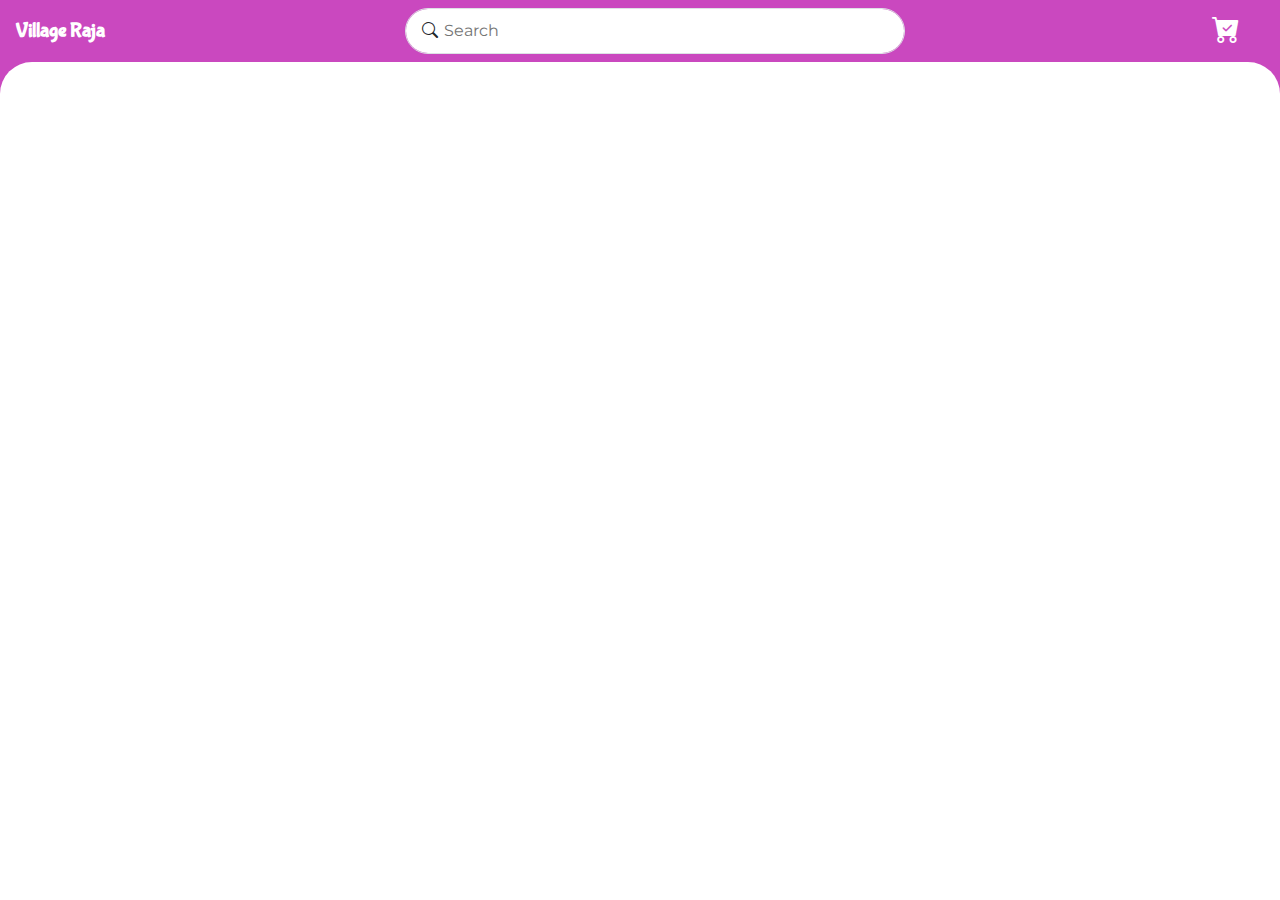
<file: index.html>
<!doctype html>
<html lang="en">
<head>
  <meta charset="utf-8">
  <meta name="viewport" content="width=device-width, initial-scale=1">
  <title>Village Raja</title>
  <link rel="stylesheet" href="style.css">
  <link href="https://cdn.jsdelivr.net/npm/bootstrap@5.3.3/dist/css/bootstrap.min.css" rel="stylesheet"
    integrity="sha384-QWTKZyjpPEjISv5WaRU9OFeRpok6YctnYmDr5pNlyT2bRjXh0JMhjY6hW+ALEwIH" crossorigin="anonymous">
  <link rel="stylesheet" href="https://cdn.jsdelivr.net/npm/bootstrap-icons@1.11.3/font/bootstrap-icons.min.css">
  <link rel="preconnect" href="https://fonts.googleapis.com">
  <link rel="preconnect" href="https://fonts.gstatic.com" crossorigin>
  <link href="https://fonts.googleapis.com/css2?family=Bubblegum+Sans&display=swap" rel="stylesheet">
  <link href="https://fonts.googleapis.com/css2?family=Montserrat:ital,wght@0,100..900;1,100..900&display=swap"
    rel="stylesheet">
</head>

<body>
  <div class="container-fluid position-fixed d-none 100vw" id="loading-animation">
    <div class="line"></div>
    <div class="loader">
      <div class="one-loader first">
       <div class="v-line first-line"></div>
       <div class="circle first-circle"></div>
      </div>
      <div class="one-loader">
       <div class="v-line middle-line"></div>
       <div class="circle middle-circle"></div>
      </div>
      <div class="one-loader">
       <div class="v-line middle-line"></div>
       <div class="circle middle-circle"></div>
      </div>
      <div class="one-loader">
       <div class="v-line middle-line"></div>
       <div class="circle middle-circle"></div>
      </div>
      <div class="one-loader last">
       <div class="v-line last-line"></div>
       <div class="circle last-circle"></div>
      </div>
     </div>
    <h3 class="fw-bold text-white">Creating Order...</h3>
  </div>
  <div class="vr-container" style="height: 100vh; font-family: 'Montserrat', sans-serif;">
    <div id="overlay" class="d-none"></div>
    <div class="container-one">
      <nav class="navbar dark">
        <ul class="navbar-nav mx-3 mb-2 mb-lg-0 d-flex justify-content-between w-100">
          <li class="nav-item d-flex align-items-center"><a class="navbar-brand text-white fw-bold bubblegum-sans-regular" href="#">Village Raja</a></li>
          <li class="nav-item">
            <form class="d-flex form-control rounded-pill bg-white" role="search">
              <div class="bg-white p-1"><i class="bi bi-search"></i></div>
              <input class="bg-white w-100 border-0" type="search" id="search-input" placeholder="Search"
                aria-label="Search">
            </form>
          </li>
          <li class="nav-item position-relative mx-4">
            <div class="d-flex gap-4">
              <div class="cursor-pointer d-none" id="save-cartbtn">
                <div class="text-white fs-3" id="save-icon"><i class="bi bi-floppy2"></i></div>
              </div>
              <div>
                <div class="cursor-pointer cart-icon" data-bs-toggle="modal" data-bs-target="#mycart">
                  <i class="bi bi-cart-check-fill fs-3 text-white"></i>
                  <span class="badge text-bg-danger position-absolute cart-badge d-none rounded-circle px-2">4</span>
                </div>
                <div class="modal fade" id="mycart" tabindex="-1" aria-labelledby="exampleModalLabel" aria-hidden="true">
                  <div class="modal-dialog modal-dialog-scrollable">
                    <div class="modal-content">
                      <div class="modal-header">
                        <h1 class="modal-title fs-5" id="exampleModalLabel">Cart</h1>
                        <button type="button" class="btn-close" data-bs-dismiss="modal" aria-label="Close"></button>
                      </div>
                      <div class="modal-body">
                        <ul class="list-group">
  
                        </ul>
                      </div>
                      <div class="fw-bold text-secondary ms-3">Total</div>
                      <div class="payment-summary">
                        <div class="d-block">
                          <div class="d-flex justify-content-between align-items-center mb-3 fw-bold">
                            <div class="px-3">Item Total</div>
                            <div class="px-3" id="grand-total">₹ 00.00</div>
                          </div>
                        </div>
                      </div>
                      <div class="modal-footer">
                        <button type="button" class="btn btn-secondary" data-bs-dismiss="modal">Close</button>
                        <button type="button" class="btn btn-primary" data-bs-dismiss="modal" id="place-order">Place Order</button>
                      </div>
                    </div>
                  </div>
                </div>
              </div>
  
            </div>
  
          </li>
        </ul>
      </nav>
      <div class="h-100 dark">
        <div class="main-card bg-white border-0 h-100">
          <div class="container-fluid p-2">
            <div class="justify-content-center d-flex">
              <div class="d-flex p-2 gap-4 overflow-x-auto rounded justify-content-center w-90" id="all-category">
                <!-- JS Data -->
              </div>
            </div>
            <div class="row" id="product-card">
              <!-- JS Data -->
            </div>
          </div>
        </div>
      </div>
    </div>
    <div class="container-two d-none">
      <div class="d-flex justify-content-center align-items-center">
        <div class="card mt-3 border-0 shadow-sm">
          <div class="card-header" style="background: #ca48bf;">
            <div class="fs-4 fw-bold text-white text-center">Payment Details</div>
          </div>
          <div class="card-body">
            <form class="row">
              <div class="mb-3">
                <label for="amount" class="form-label">Amount Payable</label>
                <input type="number" class="form-control" value="0.0" id="amount" disabled readonly>
              </div>
              <div class="mb-3">
                <label for="payment-date" class="form-label">Payment Date</label>
                <input type="date" class="form-control" id="payment-date" required>
              </div>
              <div class="col-12 mt-3">
                <div class="d-flex justify-content-center gap-3">
                  <button class="btn dark text-white" type="button" id="close-form">Back</button>
                  <button class="btn dark text-white" type="button" id="create-order">Confirm Order</button>
                </div>
              </div>
            </form>
          </div>
        </div>
      </div>
    </div>
    <div class="modal fade" id="alert-lowstock" tabindex="-1" aria-hidden="true">
      <div class="modal-dialog">
        <div class="modal-content">
          <div class="modal-header">
            <h3 class="fw-bold">Alert</h3>
            <button type="button" class="btn-close" data-bs-dismiss="modal" aria-label="Close"></button>
          </div>
          <div class="modal-body">
            This product is currently out of stock. We're working to restock it as soon as possible.
          </div>
        </div>
      </div>
    </div>
    <div class="modal fade" id="order-created" data-bs-backdrop="static" data-bs-keyboard="false" tabindex="-1" aria-hidden="true">
      <div class="modal-dialog">
        <div class="modal-content">
          <div class="modal-header">
            <h3 class="fw-bold">Order Created</h3>
            <button type="button" class="btn-close" data-bs-dismiss="modal" aria-label="Close"></button>
          </div>
          <div class="modal-body">
            Kindly clear your pending invoice amount to confirm your order
          </div>
          <div class="modal-footer">
            <button class="btn btn-primary" data-bs-dismiss="modal" id="close-order">Close</button>
          </div>
        </div>
      </div>
    </div>
  </div>
  <script src="https://code.jquery.com/jquery-3.5.1.slim.min.js"></script>
  <script src="https://cdn.jsdelivr.net/npm/bootstrap@5.3.3/dist/js/bootstrap.bundle.min.js"
    integrity="sha384-YvpcrYf0tY3lHB60NNkmXc5s9fDVZLESaAA55NDzOxhy9GkcIdslK1eN7N6jIeHz"
    crossorigin="anonymous"></script>
  <script src="https://js.zohostatic.com/creator/widgets/version/1.0/widgetsdk-min.js"></script>
  <script src="script.js"></script>
</body>

</html>
</file>
<file: style.css>
:root{
    --primaryColor : #ca48bf;
    --lightPink : #f3d9f3;
    --darkPink : #ca48bf;
}
.dark{
    background-color: #ca48bf !important;
}
.bubblegum-sans-regular{
    font-family: "Bubblegum Sans", sans-serif;
}

.cursor-pointer{
    cursor: pointer;
}
small{
    font-size: 10px !important;
}
.main-card{
    border-top-left-radius: 60px;
    border-top-right-radius: 60px;
}
.categories{
    gap: 40px;
}
input:focus{
    border: none;
    outline: none !important;
}
.categories div{
height: 75px;
width: 75px;
}
.img-fluid{
    height: 90px !important;
    width: 90px !important;
    max-width: 90px !important;
    max-height: 90px !important;
}
.description{
    font-size: 14px;
    height: 80px !important;
}
.food-card{
    height: 200px !important;
    border-radius: 1.375rem  !important;
    padding: 10px;
}
.light{
    background: #feecff !important;
}
.btn{
    padding: 4px 15px !important;
}
.w-90{
    width: 90%;
}
.navbar-nav{
    flex-direction: row !important;
}
.btn-secondary{
    background: #ca48bf !important;
    color: #fff !important;
    border: none !important;
}
.list-group{
    font-size: 13px;
    font-weight: 600;
}
.payment-summary{
    font-size: 14px;
    font-weight: 500;
}
.no-stock{
    font-size: 12px !important;
}

.navbar-brand:hover,.nav-link:hover{
    color: #ffd0fd !important;
    transition: 0.5s;
}
.cart-icon:hover{
    transform: scale(1.05);
    transition: 0.6s;
}
.add-cart:hover{
    background: white !important;
    color: #ca48bf !important;
    transition: 0.4s;
}

::-webkit-scrollbar{
    width: 2px;
}

#loading-animation{
    z-index: 10000;
    display: flex;
    flex-direction: column;
    justify-content: center;
    align-items: center;
    height: 100vh;
}
.line{
    height: 16px;
    width: 150px;
    border-radius: 20px;
    background-color: var(--primaryColor);
}
.loader{
    display: flex;
    flex-direction: row;
    gap: 28px;
}
.one-loader{
    position: relative;
    height: 125px;
}
.v-line{
    width: 4px;
    height: 100px;
    background-color: var(--primaryColor);
    position: absolute;
}
.fs-10{
    font-size: 10px !important;
}
.circle{
    width: 25px;
    height: 25px;
    border-radius: 50%;
    background-color: var(--lightPink);
    position: absolute;
    border: 2px solid var(--darkPink);
    bottom: 0;
    left: -12.5px;
}

.circle::before{
    content: '';
    position: absolute;
    background-color: #fff;
    height: 12.5px;
    width: 4px;
    border-radius: 100%;
    transform: rotate(45deg);
    left: 4px;
}

#loading-animation h1{
    color:#fff;
}

/* Animation */
.first-line{
    animation: move-line 1s infinite;
}

.first-circle{
    animation: move-circle 1s infinite;
}

.last-line{
    animation: move-line-last 1s infinite;
    animation-delay: .5s;
}

.last-circle{
    animation: move-circle-last 1s infinite;
    animation-delay: .5s;
}

.middle-circle{
    animation: shake-circle .5s infinite;
    animation-delay: .5s;
}

.middle-line{
    animation: shake-line .5s infinite;
    animation-delay: .5s;
}

@keyframes load{
    0%{
        opacity: 0;
    }
    100%{
        opacity: 1;
    }
}

@keyframes move-circle{
    25% {
        transform: translateX(-70px) translateY(-40px);
    }
    50% {
        transform: translateX(0) translateY(0);
    }
}

@keyframes move-line{
    25% {
        transform: rotate(40deg) translateX(-40px);
    }
    50% {
        transform: rotate(0) translateX(0);
    }
}

@keyframes move-circle-last{
    25% {
        transform: translateX(70px) translateY(-40px);
    }
    50% {
        transform: translateX(0) translateY(0);
    }
}

@keyframes move-line-last{
    25% {
        transform: rotate(-40deg) translateX(40px);
    }
    50% {
        transform: rotate(0) translateX(0);
    }
}

@keyframes shake-circle{
    16% {
        transform: translateX(-1px);
    }
    32% {
        transform: translateX(1px);
    }
    50% {
        transform: translateX(0);
    }
}
@keyframes shake-line{
    16% {
        transform: rotate(1deg) translateX(-1px);
    }
    32% {
        transform: rotate(-1deg) translateX(1px);
    }
    50% {
        transform: rotate(0) translateX(0);
    }
}

#overlay {
    position: fixed;
    top: 0;
    left: 0;
    width: 100%;
    height: 100%;
    background-color: rgba(0, 0, 0, 0.5);
    z-index: 9999;
  }

@media(width < 700px){
    .village-logo{
        font-size: 15px !important;
    }
    nav .navbar-brand{
        font-size: 15px;
    }
    .img-fluid{
        height: 80px !important;
        width: 80px !important;
    }
    .cat img{
        height: 50px;
        width: 50px;
    }
}
@media(width > 700px){
    .form-control{
        width: 500px !important;
    }
}
</file>
